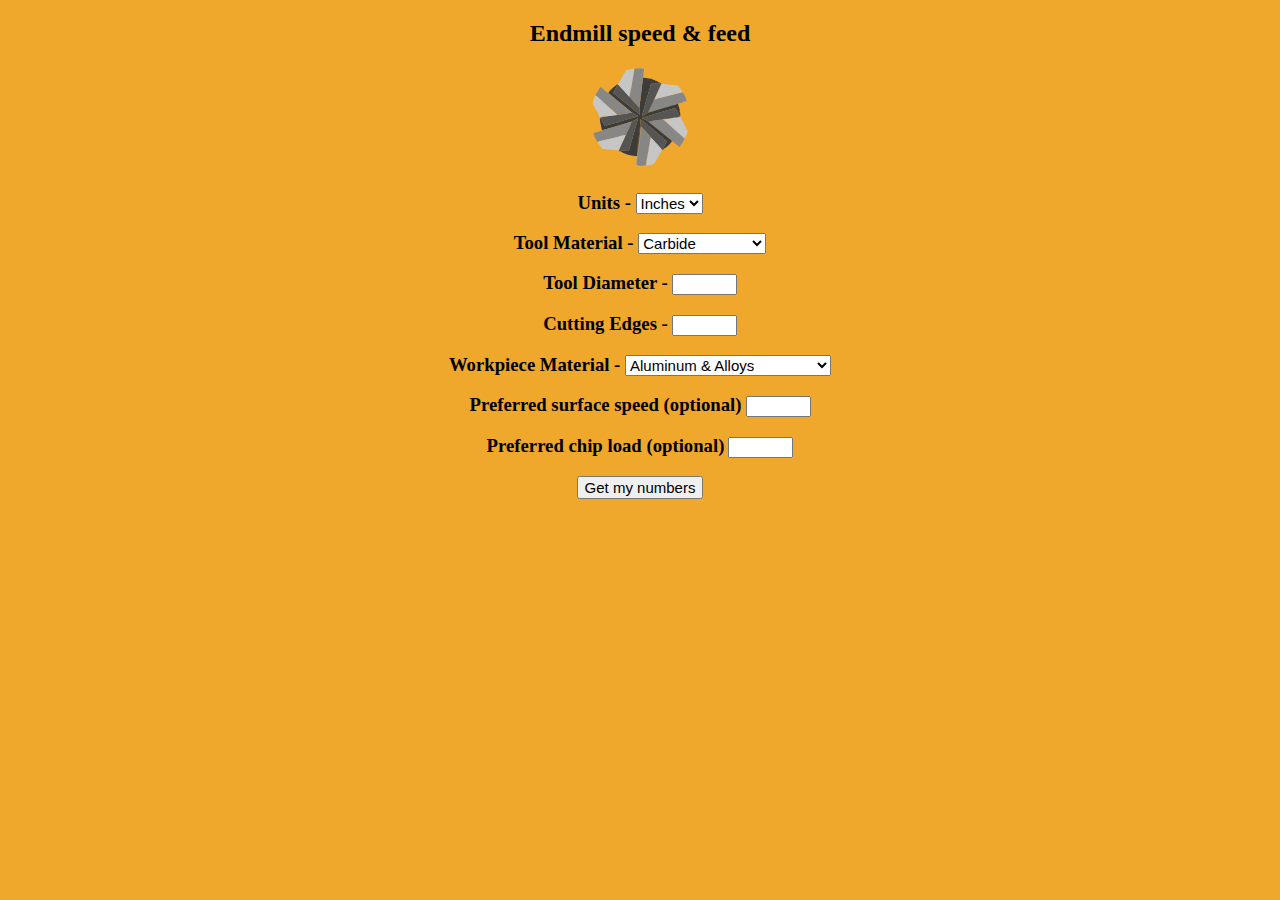
<file: index.html>
<!DOCTYPE html>
<html lang="en">
  <head>
    <meta charset="UTF-8" />
    <link rel="stylesheet" href="styles.css" />
    <link rel="icon" href="favicon.ico" />
    <script src="index.js"></script>
    <meta http-equiv="X-UA-Compatible" content="IE=edge" />
    <meta name="viewport" content="width=device-width, initial-scale=1.0" />
    <title>Speed & Feed Calc</title>
  </head>
  <body>
    <div id="root">
      <h2>Endmill speed & feed</h2>
      <img
        width="100px"
        height="100px"
        src="endmill.svg"
        alt="endmill SVG"
      /><br />
      <h2 id="message1"></h2>
      <h4 id="message2"></h4>

      <h3>
        <label for="units">Units -</label>
      </h3>
      <select name="units" id="units">
        <option value="inches">Inches</option>
        <option value="millimeters">mms</option></select
      ><br />
      <br />

      <h3>
        <label for="toolMaterial">Tool Material -</label>
      </h3>
      <select name="toolMaterial" id="toolMaterial">
        <option value="carbide">Carbide</option>
        <option value="coatedCarbide">Coated Carbide</option>
        <option value="highSpeedSteel">HSS</option>
        <option value="coatedHighSpeedSteel">Coated HSS</option></select
      ><br />
      <br />

      <h3>Tool Diameter -</h3>
      <input id="toolDiameter" size="5" />
      <br />
      <br />

      <h3>Cutting Edges -</h3>
      <input id="cuttingEdges" size="5" />
      <br />
      <br />

      <h3>
        <label for="workpieceMaterial">Workpiece Material -</label>
      </h3>
      <select name="workpieceMaterial" id="workpieceMaterial">
        <option value="aluminumAlloys">Aluminum & Alloys</option>
        <option value="brassSoftBronze">Brass & SoftBronze</option>
        <option value="bronzeHighTensile">Bronze (high tensile)</option>
        <option value="cooperAlloys">Cooper & Alloys</option>
        <option value="ironCastSoft">Iron-Cast (soft)</option>
        <option value="ironCastHard">Iron-Cast (hard)</option>
        <option value="ironDuctile">Iron-Ductile</option>
        <option value="ironMalleable">Iron Malleable</option>
        <option value="magnesiumAlloys">Magnesium & Alloys</option>
        <option value="molybdenum">Molybdenum</option>
        <option value="monelHighNickelSteel">Monel & High Nickel Steel</option>
        <option value="nickelBaseHighTempAlloys">
          Nickel Base Hi-Temp Alloys
        </option>
        <option value="plastics">Plastics</option>
        <option value="plasticsGlassFilled">Plastics (glass filled)</option>
        <option value="refractoryAlloys">Refractory Alloys</option>
        <option value="steelLowCarbon">Steel (low carbon)</option>
        <option value="steelMediumCarbon">Steel (medium carbon)</option>
        <option value="steelUpToRc35">Steel (up to Rc35)</option>
        <option value="steelRc35ToRc50">Steel (Rc-35 - Rc50)</option>
        <option value="steelRc50-Rc60">Steel (Rc50 - Rc60)</option>
        <option value="steelMold">Steel (mold)</option>
        <option value="steelTool">Steel (tool)</option>
        <option value="stainlessSteelSoft">Stainless Steel (soft)</option>
        <option value="stainlessSteelHard">Stainless Steel (hard)</option>
        <option value="titaniumSoft">Titanium (soft)</option>
        <option value="titaniumHard">Titanium (hard)</option></select
      ><br />
      <br />

      <h3>Preferred surface speed (optional)</h3>
      <input id="idealSurfaceSpeed" size="5" /><br />
      <br />

      <h3>Preferred chip load (optional)</h3>
      <input id="idealChipLoad" size="5" />
      <br />
      <br />

      <button onclick="calculate()">Get my numbers</button>

    </div>
  </body>
</html>
</file>
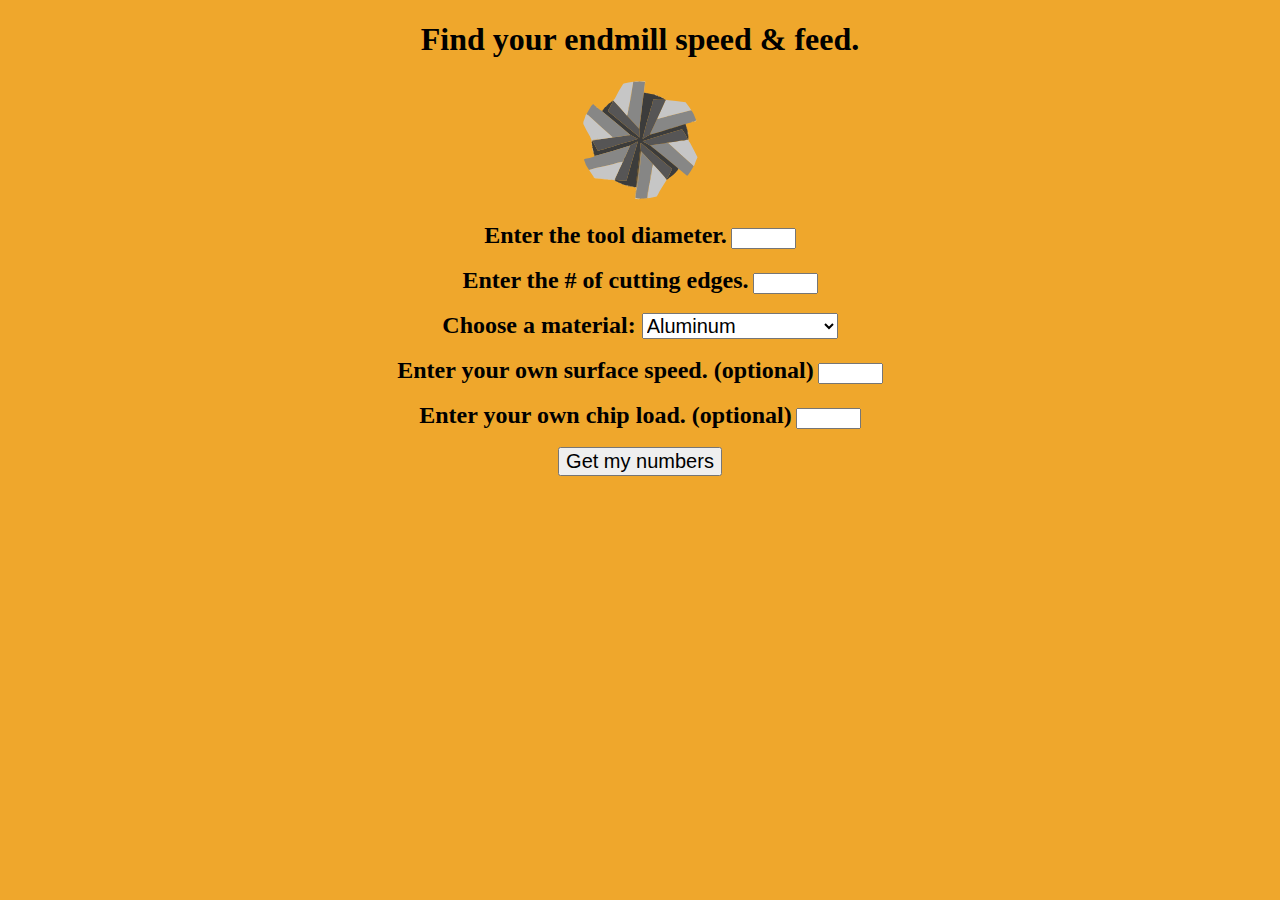
<file: S&F Calc.html>
<!DOCTYPE html>
<html lang="en">
  <head>
    <meta charset="UTF-8" />
    <link rel="icon" href="favicon.ico" />
    <meta http-equiv="X-UA-Compatible" content="IE=edge" />
    <meta name="viewport" content="width=device-width, initial-scale=1.0" />
    <title>Speed & Feed Calc</title>
  </head>
  <body>
    <div id="root">
      <h1>Find your endmill speed & feed.</h1>
      <img
        width="120px"
        height="120px"
        src="endmill.svg"
        alt="endmill SVG"
      /><br />
      <br />
      <h2 style="display: inline">Enter the tool diameter.</h2>
      <input id="toolDiameter" size="5" style="display: inline" /> <br />
      <br />

      <h2 style="display: inline">Enter the # of cutting edges.</h2>
      <input id="cuttingEdges" style="display: inline" size="5" /> <br />
      <br />

      <h2 style="display: inline">
        <label for="material">Choose a material:</label>
      </h2>
      <select
        name="material"
        id="material"
        style="font-size: 20px; display: inline"
      >
        <option value="aluminum">Aluminum</option>
        <option value="brass">Brass</option>
        <option value="carbonSteel">Carbon Steel</option>
        <option value="bronzeOrCastIron">Bronze or Cast Iron</option>
        <option value="stainlessSteel">Stainless Steel</option></select
      ><br />
      <br />

      <h2 style="display: inline">Enter your own surface speed. (optional)</h2>
      <input id="idealSFM" size="5" style="display: inline" /><br />
      <br />

      <h2 style="display: inline">Enter your own chip load. (optional)</h2>
      <input id="idealChipLoad" size="5" style="display: inline" /><br />
      <br />

      <button onclick="calculate()" style="font-size: 20px">
        Get my numbers
      </button>
      <h1 id="message"></h1>

      <style>
        body {
          background-color: #efa72c;
          text-align: center;
          color: black;
        }
      </style>

      <script>
        function calculate() {
          //document input conversion
          let toolDiameter = document.querySelector('#toolDiameter').value;
          let cuttingEdges = parseInt(
            document.querySelector('#cuttingEdges').value
          );
          let material = document.querySelector('#material').value;
          let idealSFM = parseInt(document.querySelector('#idealSFM').value);
          let idealChipLoad = document.querySelector('#idealChipLoad').value;

          let SFM;
          if (idealSFM) {
            SFM = idealSFM;
          } else {
            if (material == 'aluminum') SFM = 1000;
            if (material == 'brass') SFM = 800;
            if (material == 'carbonSteel') SFM = 400;
            if (material == 'bronzeOrCastIron') SFM = 300;
            if (material == 'stainlessSteel') SFM = 100;
          }

          let FPT;
          if (idealChipLoad) {
            FPT = idealChipLoad * cuttingEdges;
          } else {
            if (toolDiameter < 0.125) FPT = 0.0005;
            if (toolDiameter < 0.25) FPT = 0.001;
            if (toolDiameter < 0.4) FPT = 0.002;
            if (toolDiameter < 0.6) FPT = 0.003;
            if (toolDiameter > 0.6) FPT = 0.005;
          }

          //calculate
          let speed = parseInt((SFM * 12) / (toolDiameter * Math.PI));
          let feed = parseInt(speed * FPT * cuttingEdges);

          message.innerHTML =
            'Your feed is ' + feed + '" at ' + speed + ' RPM.';
          return;
        }
      </script>
    </div>
  </body>
</html>
</file>
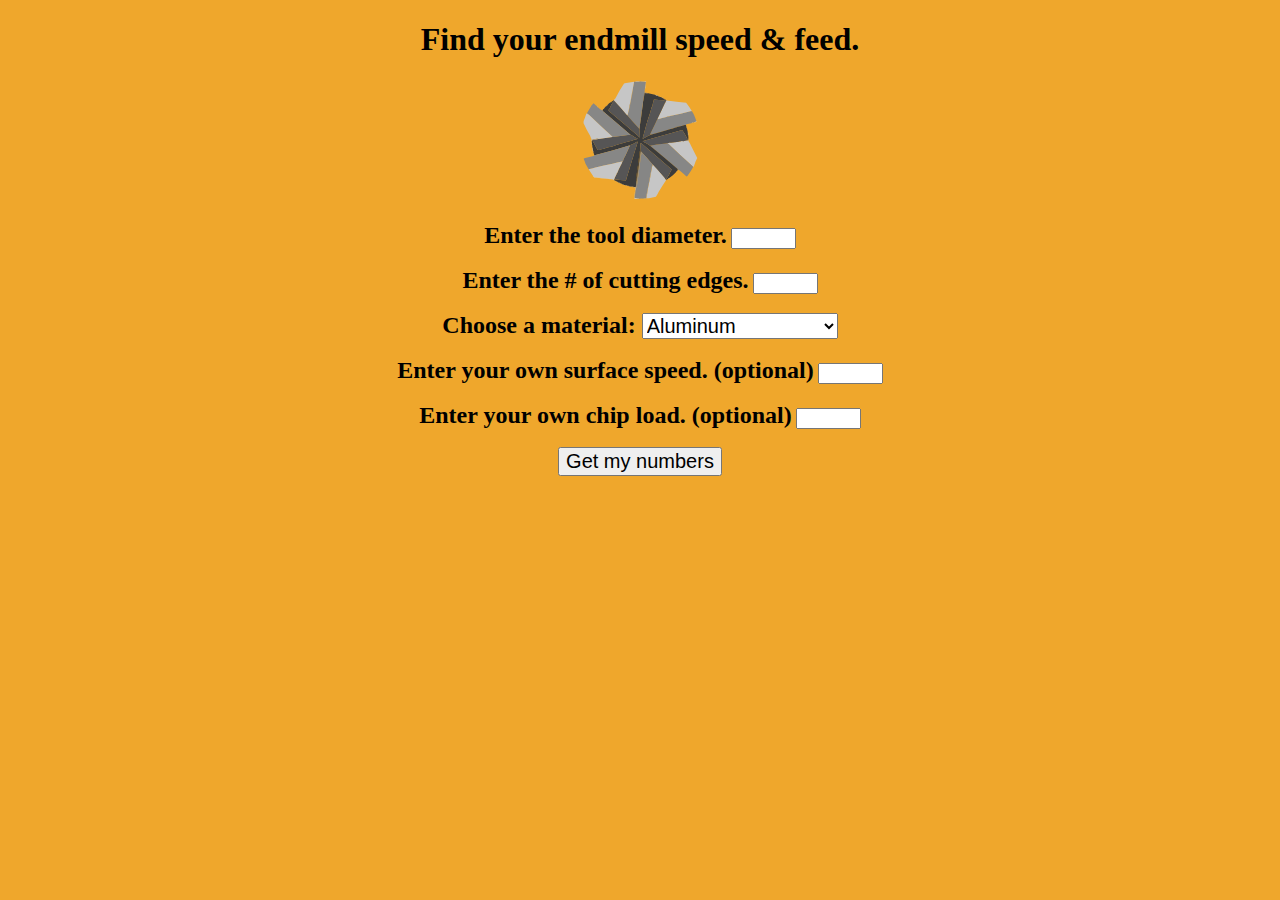
<file: S&F_Calc.html>
<!DOCTYPE html>
<html lang="en">
  <head>
    <meta charset="UTF-8" />
    <link rel="icon" href="favicon.ico" />
    <meta http-equiv="X-UA-Compatible" content="IE=edge" />
    <meta name="viewport" content="width=device-width, initial-scale=1.0" />
    <title>Speed & Feed Calc</title>
  </head>
  <body>
    <div id="root">
      <h1>Find your endmill speed & feed.</h1>
      <img
        width="120px"
        height="120px"
        src="endmill.svg"
        alt="endmill SVG"
      /><br />
      <br />
      <h2 style="display: inline">Enter the tool diameter.</h2>
      <input id="toolDiameter" size="5" style="display: inline" /> <br />
      <br />

      <h2 style="display: inline">Enter the # of cutting edges.</h2>
      <input id="cuttingEdges" style="display: inline" size="5" /> <br />
      <br />

      <h2 style="display: inline">
        <label for="material">Choose a material:</label>
      </h2>
      <select
        name="material"
        id="material"
        style="font-size: 20px; display: inline"
      >
        <option value="aluminum">Aluminum</option>
        <option value="brass">Brass</option>
        <option value="carbonSteel">Carbon Steel</option>
        <option value="bronzeOrCastIron">Bronze or Cast Iron</option>
        <option value="stainlessSteel">Stainless Steel</option></select
      ><br />
      <br />

      <h2 style="display: inline">Enter your own surface speed. (optional)</h2>
      <input id="idealSFM" size="5" style="display: inline" /><br />
      <br />

      <h2 style="display: inline">Enter your own chip load. (optional)</h2>
      <input id="idealChipLoad" size="5" style="display: inline" /><br />
      <br />

      <button onclick="calculate()" style="font-size: 20px">
        Get my numbers
      </button>
      <h1 id="message"></h1>

      <style>
        body {
          background-color: #efa72c;
          text-align: center;
          color: black;
        }
      </style>

      <script>
        function calculate() {
          //document input conversion
          let toolDiameter = document.querySelector('#toolDiameter').value;
          let cuttingEdges = parseInt(
            document.querySelector('#cuttingEdges').value
          );
          let material = document.querySelector('#material').value;
          let idealSFM = parseInt(document.querySelector('#idealSFM').value);
          let idealChipLoad = document.querySelector('#idealChipLoad').value;

          let SFM;
          if (idealSFM) {
            SFM = idealSFM;
          } else {
            if (material == 'aluminum') SFM = 1000;
            if (material == 'brass') SFM = 800;
            if (material == 'carbonSteel') SFM = 400;
            if (material == 'bronzeOrCastIron') SFM = 300;
            if (material == 'stainlessSteel') SFM = 100;
          }

          let FPT;
          if (idealChipLoad) {
            FPT = idealChipLoad * cuttingEdges;
          } else {
            if (toolDiameter < 0.125) FPT = 0.0005;
            if (toolDiameter < 0.25) FPT = 0.001;
            if (toolDiameter < 0.4) FPT = 0.002;
            if (toolDiameter < 0.6) FPT = 0.003;
            if (toolDiameter > 0.6) FPT = 0.005;
          }

          //calculate
          let speed = parseInt((SFM * 12) / (toolDiameter * Math.PI));
          let feed = parseInt(speed * FPT * cuttingEdges);

          message.innerHTML =
            'Recommended: ' + feed + '" at ' + speed + ' RPM.';
          return;
        }
      </script>
    </div>
  </body>
</html>
</file>
<file: styles.css>
body {
  margin: 0;
  background-color: #efa72c;
  text-align: center;
  color: black;
}

h3 {
  display: inline;
}

button {
  font-size: 15px;
}

input {
  display: inline;
}

select {
  font-size: 15px;
  display: inline
}
</file>
